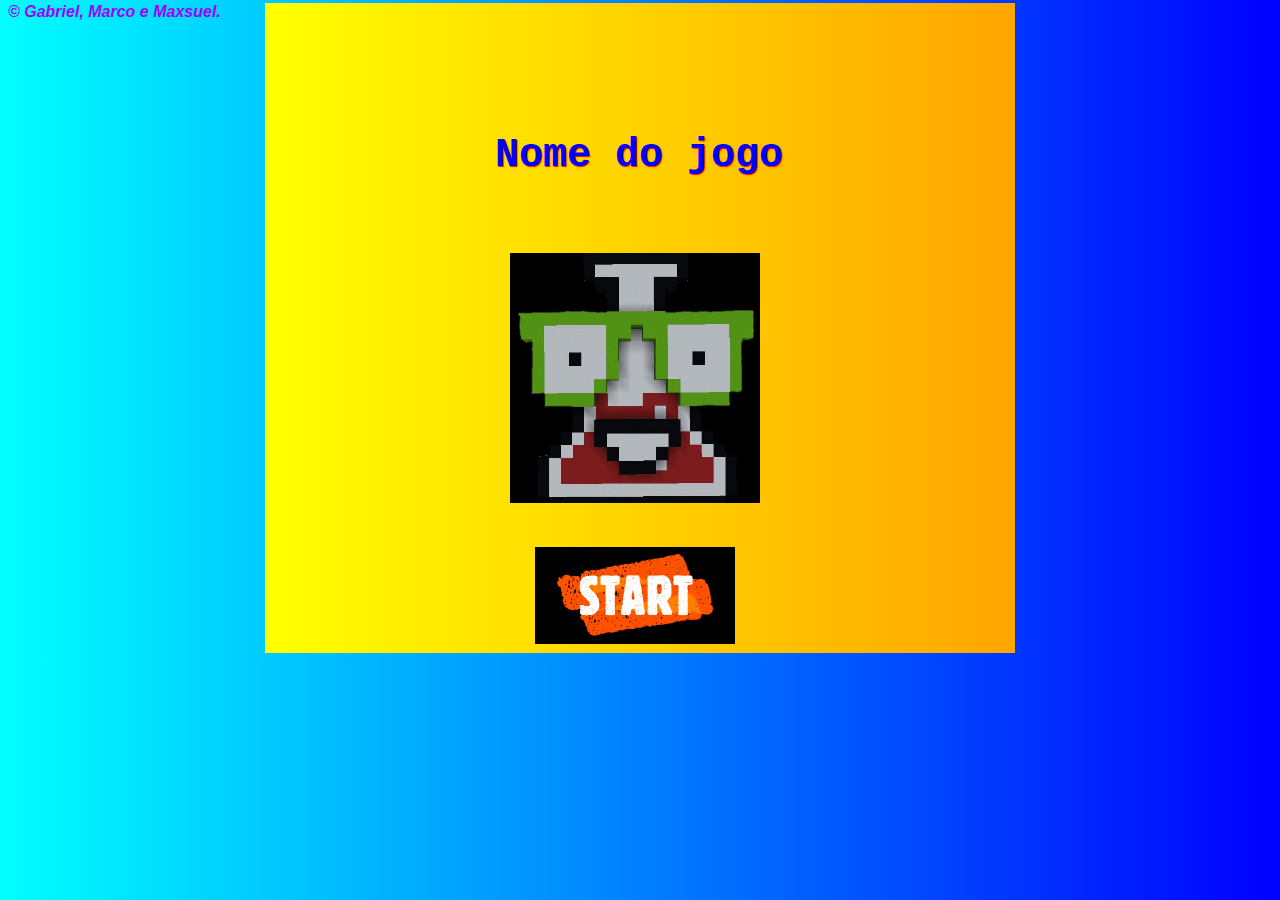
<file: index.html>
<!DOCTYPE html>
<html lang="pt-br">
<head>
    <meta charset="UTF-8">
    <meta name="viewport" content="width=device-width, initial-scale=1.0">
    <link rel="stylesheet" href="estilos/style.css">
    <link rel="shortcut icon" href="imagens/mascote-becker.jpeg" type="image/x-icon">
    <title>Perguntas & Respostas</title>
</head>
<body>
    <!--<img id="interrogacao" src="imagens/.jpeg" alt="Interrogação">-->
    <section id="area-esquerda">
        <footer><em><strong><a class="autores" href="https://www.instagram.com/gabriel.santos65/" target="_blank">&copy; Gabriel</a>, <a class="autores" href="https://www.instagram.com/mt1alves/" target="_blank">Marco</a> e <a class="autores" href="https://www.instagram.com/santos_maxsuel_/" target="_blank">Maxsuel.</a></strong></em></footer>
    </section>
       
    <section id="area-do-jogo">
        <h1>Nome do jogo</h1>
        <img id="mascote" src="imagens/mascote-becker.jpeg" alt="Mascote">
        <img id="start" src="imagens/start-5-foto-4.png" alt="Start" onclick="Start()">
    </section>
    <script src="javascript/script.js"></script>
</body>
</html>
</file>
<file: estilos/style.css>
* {
    font-family: 'Roboto', sans-serif;
}

body {
    background: linear-gradient(to right, cyan, blue);
}

#area-do-jogo {
    margin-left: auto;
    margin-right: auto;
    margin-top: -5px;
    height: 650px;
    width: 750px;
    background: linear-gradient(to right, yellow, orange);
}

#area-esquerda {
    position: absolute;
}

footer, a {
    text-align: center;
    text-decoration: none;
    color: rgb(162, 0, 255);
}

footer:hover {
    text-decoration: underline;
    background-color: rgb(219, 222, 224);
    cursor: pointer;
}

#interrogacao {
    position: absolute;
}

#mascote {
    position: relative;
    width: 250px;
    height: 250px;
    margin-left: 245px;
    margin-top: 250px;
    cursor: pointer;
}
#start {
    margin-left: 270px;
    margin-right: 245px;
    margin-top: 40px;
    cursor: pointer;
 }



 h1 {
     position: absolute;
     margin-left: 230px;
     margin-right: auto;
     margin-top: 130px;
     font-family: 'Courier New', Courier, monospace;
     color: blue;
     text-shadow: 1px 1px 1px red;    
     font-size: 30pt;
 }
</file>
